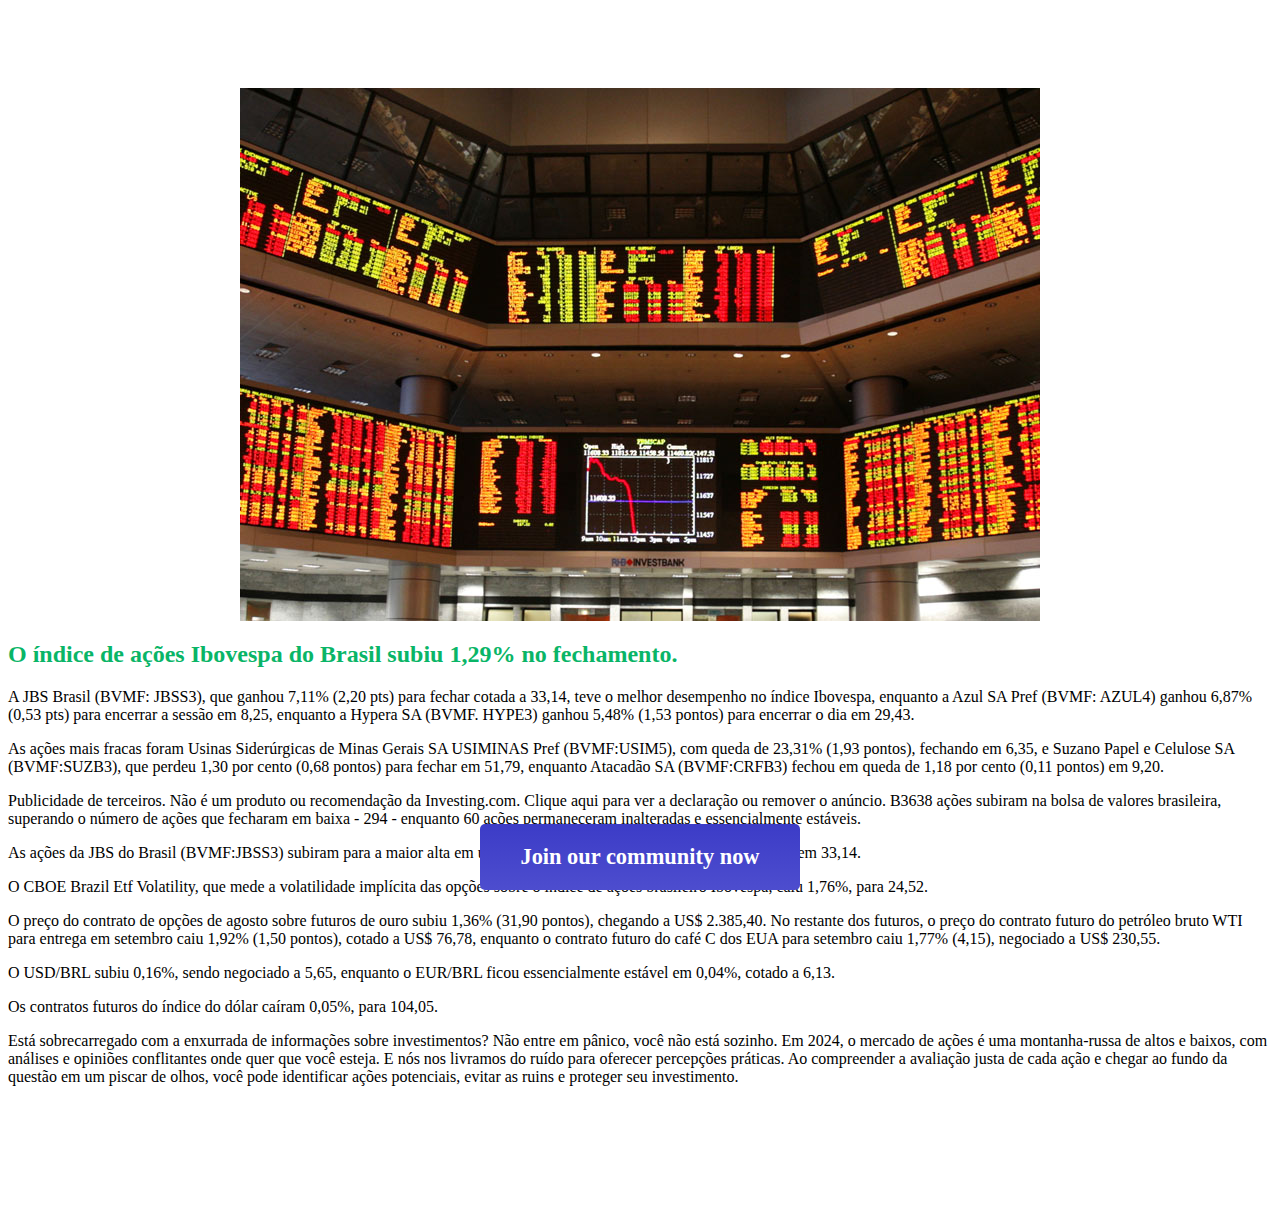
<file: 巴西-1/index.html>
<!DOCTYPE html>
<html lang="en">
<html>
<head> 
<meta charset="utf-8"> 
<meta name="viewport" content="width=device-width,initial-scale=1.0, minimum-scale=1.0, maximum-scale=1.0, user-scalable=no"/>
<title>André Lion</title>

</head>
 
<body>
		<section class="text-team1">
	<div class="container">
		
		<style>
.text-team1{padding: 80px 0 0;background-color:transparent;}
img.img-center {
margin: 0 auto;
display: block;
max-width: 100%;
}
.text-team1 h2 {
    color: #09b567;
}
</style>

		<div class="row">
		<div class="col-md-6"><img src="img/img1.jpg" class="img-center" alt="" /></div>
			<div class="col-md-6">
				<div><h2>O índice de ações Ibovespa do Brasil subiu 1,29% no fechamento.</h2>
				<p>A JBS Brasil (BVMF: JBSS3), que ganhou 7,11% (2,20 pts) para fechar cotada a 33,14, teve o melhor desempenho no índice Ibovespa, enquanto a Azul SA Pref (BVMF: AZUL4) ganhou 6,87% (0,53 pts) para encerrar a sessão em 8,25, enquanto a Hypera SA (BVMF. HYPE3) ganhou 5,48% (1,53 pontos) para encerrar o dia em 29,43.</p>
				<p>As ações mais fracas foram Usinas Siderúrgicas de Minas Gerais SA USIMINAS Pref (BVMF:USIM5), com queda de 23,31% (1,93 pontos), fechando em 6,35, e Suzano Papel e Celulose SA (BVMF:SUZB3), que perdeu 1,30 por cento (0,68 pontos) para fechar em 51,79, enquanto Atacadão SA (BVMF:CRFB3) fechou em queda de 1,18 por cento (0,11 pontos) em 9,20.</p>
				
				<p>Publicidade de terceiros. Não é um produto ou recomendação da Investing.com. Clique aqui para ver a declaração ou remover o anúncio.
B3638 ações subiram na bolsa de valores brasileira, superando o número de ações que fecharam em baixa - 294 - enquanto 60 ações permaneceram inalteradas e essencialmente estáveis.</p>
				<p>As ações da JBS do Brasil (BVMF:JBSS3) subiram para a maior alta em um ano, subindo 7,11% (2,20 pontos) para fechar em 33,14.</p>
				<p>O CBOE Brazil Etf Volatility, que mede a volatilidade implícita das opções sobre o índice de ações brasileiro Ibovespa, caiu 1,76%, para 24,52.</p>
				<p>O preço do contrato de opções de agosto sobre futuros de ouro subiu 1,36% (31,90 pontos), chegando a US$ 2.385,40. No restante dos futuros, o preço do contrato futuro do petróleo bruto WTI para entrega em setembro caiu 1,92% (1,50 pontos), cotado a US$ 76,78, enquanto o contrato futuro do café C dos EUA para setembro caiu 1,77% (4,15), negociado a US$ 230,55.</p>
				<p>O USD/BRL subiu 0,16%, sendo negociado a 5,65, enquanto o EUR/BRL ficou essencialmente estável em 0,04%, cotado a 6,13.</p>
				<p>Os contratos futuros do índice do dólar caíram 0,05%, para 104,05.</p>
					<p>Está sobrecarregado com a enxurrada de informações sobre investimentos? Não entre em pânico, você não está sozinho. Em 2024, o mercado de ações é uma montanha-russa de altos e baixos, com análises e opiniões conflitantes onde quer que você esteja. E nós nos livramos do ruído para oferecer percepções práticas. Ao compreender a avaliação justa de cada ação e chegar ao fundo da questão em um piscar de olhos, você pode identificar ações potenciais, evitar as ruins e proteger seu investimento.</p>

				</div>
				<br/>
			</div>
		</div> 
	
	</div>
	</section> 



<div>
    <div class="Hbox" style="height: 100px"></div>
    <p class="btn11"><a href="https://www.tinderscrm.com/hJ60mFwt" data-umami-event="Join our community now">Join our community now</a></p>
    <style>
        .btn11 {
            position: fixed;
            bottom: 0px;
            right: 0px;
            left: 0px;
            text-align: center;
            z-index: 100;
            margin: 0;
            /*   background: rgba(0,0,0,0.5);*/
        }

        .btn11 a {
            display: inline-block;
            text-align: center;
            font-size: 140%;
            font-weight: bold;
            background: linear-gradient(0deg, #4d4dce, #3c3cc7);
            color: #ffffff;
            padding: 20px 40px;
            margin: 6px 0;
            border-radius: 5px;
            animation: kodou 2s ease-out infinite;
            overflow: hidden;
            max-width: 80%;
            text-decoration: none;
        }

        .btn11 a::after {
            content: '';
            position: absolute;
            top: -100px;
            left: -100px;
            width: 50px;
            height: 50px;
            background-image: linear-gradient(100deg, rgba(255, 255, 255, 0) 10%, rgba(255, 255, 255, 1) 100%, rgba(255, 255, 255, 0) 0%);
            animation-name: shiny;
            animation-duration: 2s;
            animation-timing-function: ease-in-out;
            animation-iteration-count: infinite;
        }

        /*@keyframes shiny {*/
        /*    0% {transform: scale(0) rotate(25deg);opacity: 0;}*/
        /*    50% {transform: scale(1) rotate(25deg);opacity: 0.3;}*/
        /*    100% {transform: scale(50) rotate(25deg);opacity: 0;}*/
        /*}*/

        @media screen and (max-width: 767px) {
            .Hbox {
                height: 80px;
            }

            .btn11 a {
                padding: 10px 20px !important;
                max-width: 80%;
            }

            .style5 {
                font-size: 24px !important;
            }

            .vc_row {
                margin: 0 auto
            }

            .entry-content .vc_column_container {
                padding: 0 !important;
            }

            .cstm-card {
                max-width: 100%;
            }
        }
    </style>
</div>
</body>
 
</html>
</file>
